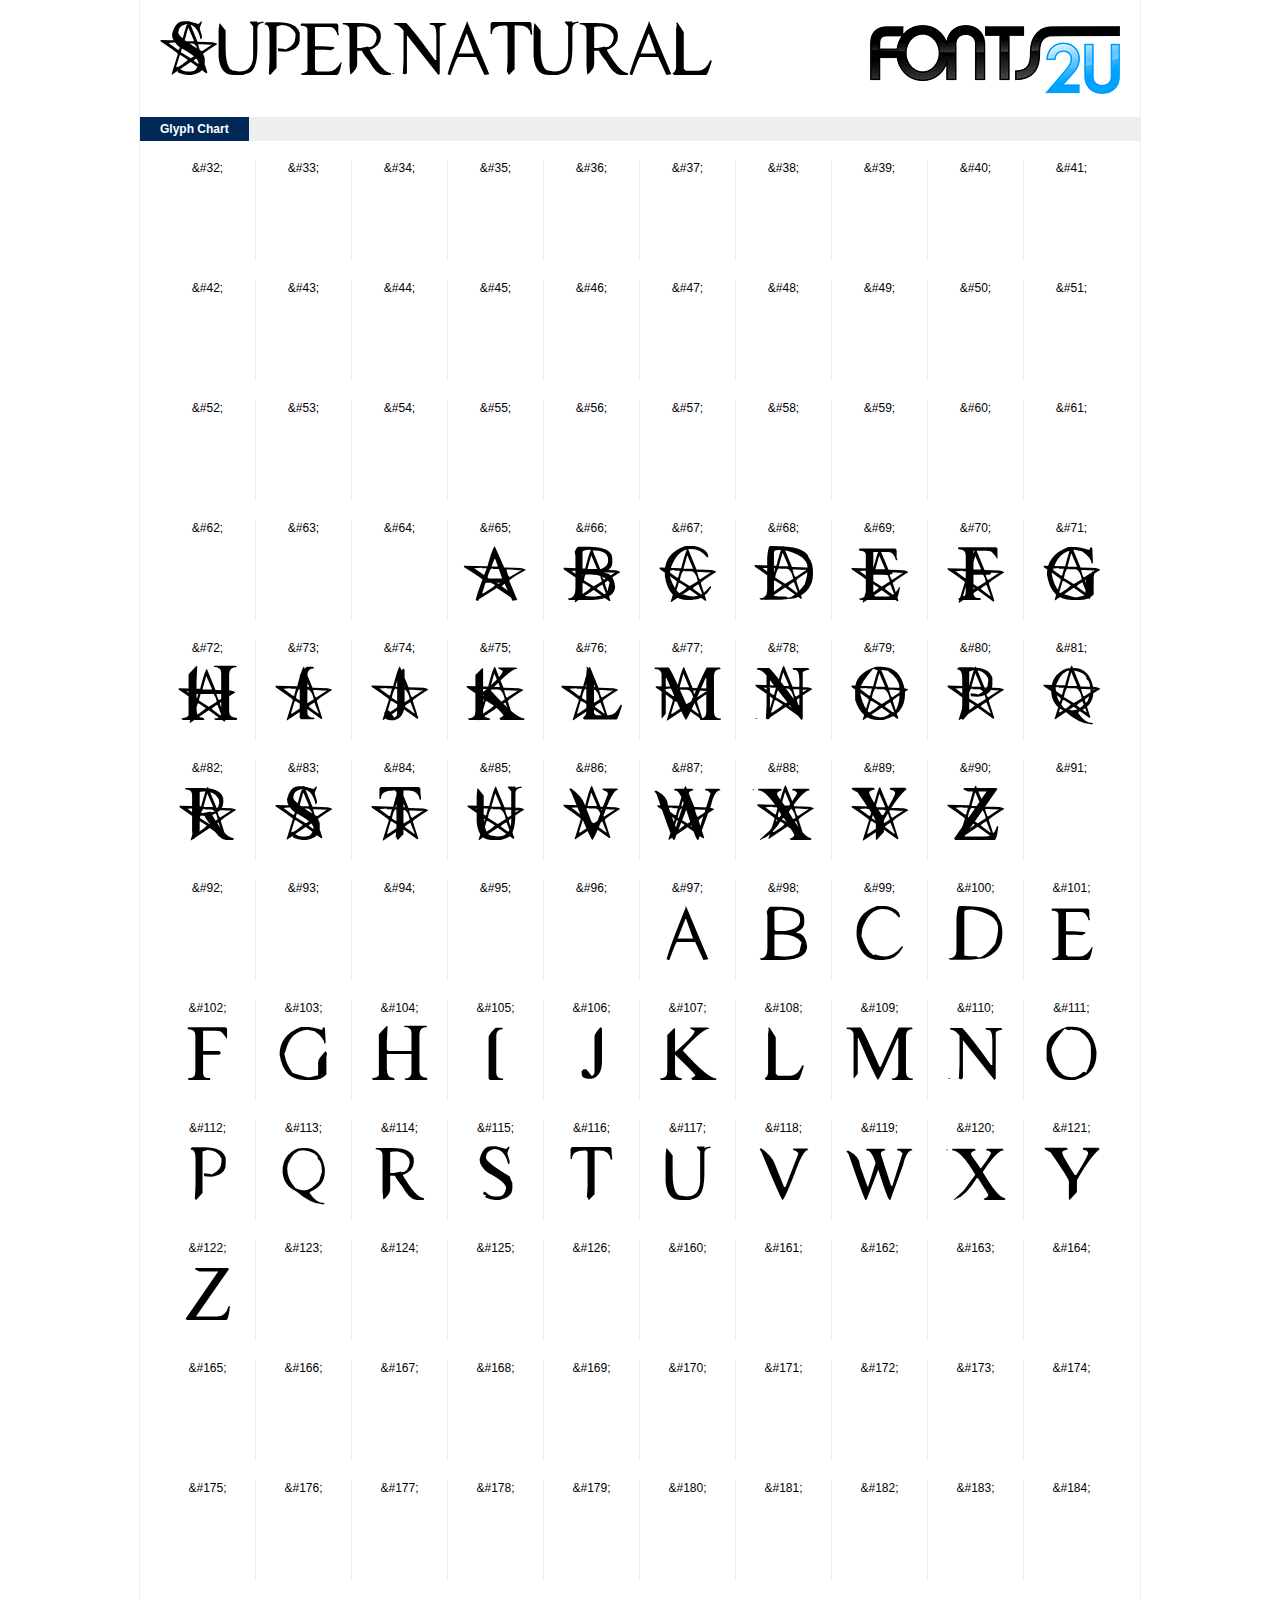
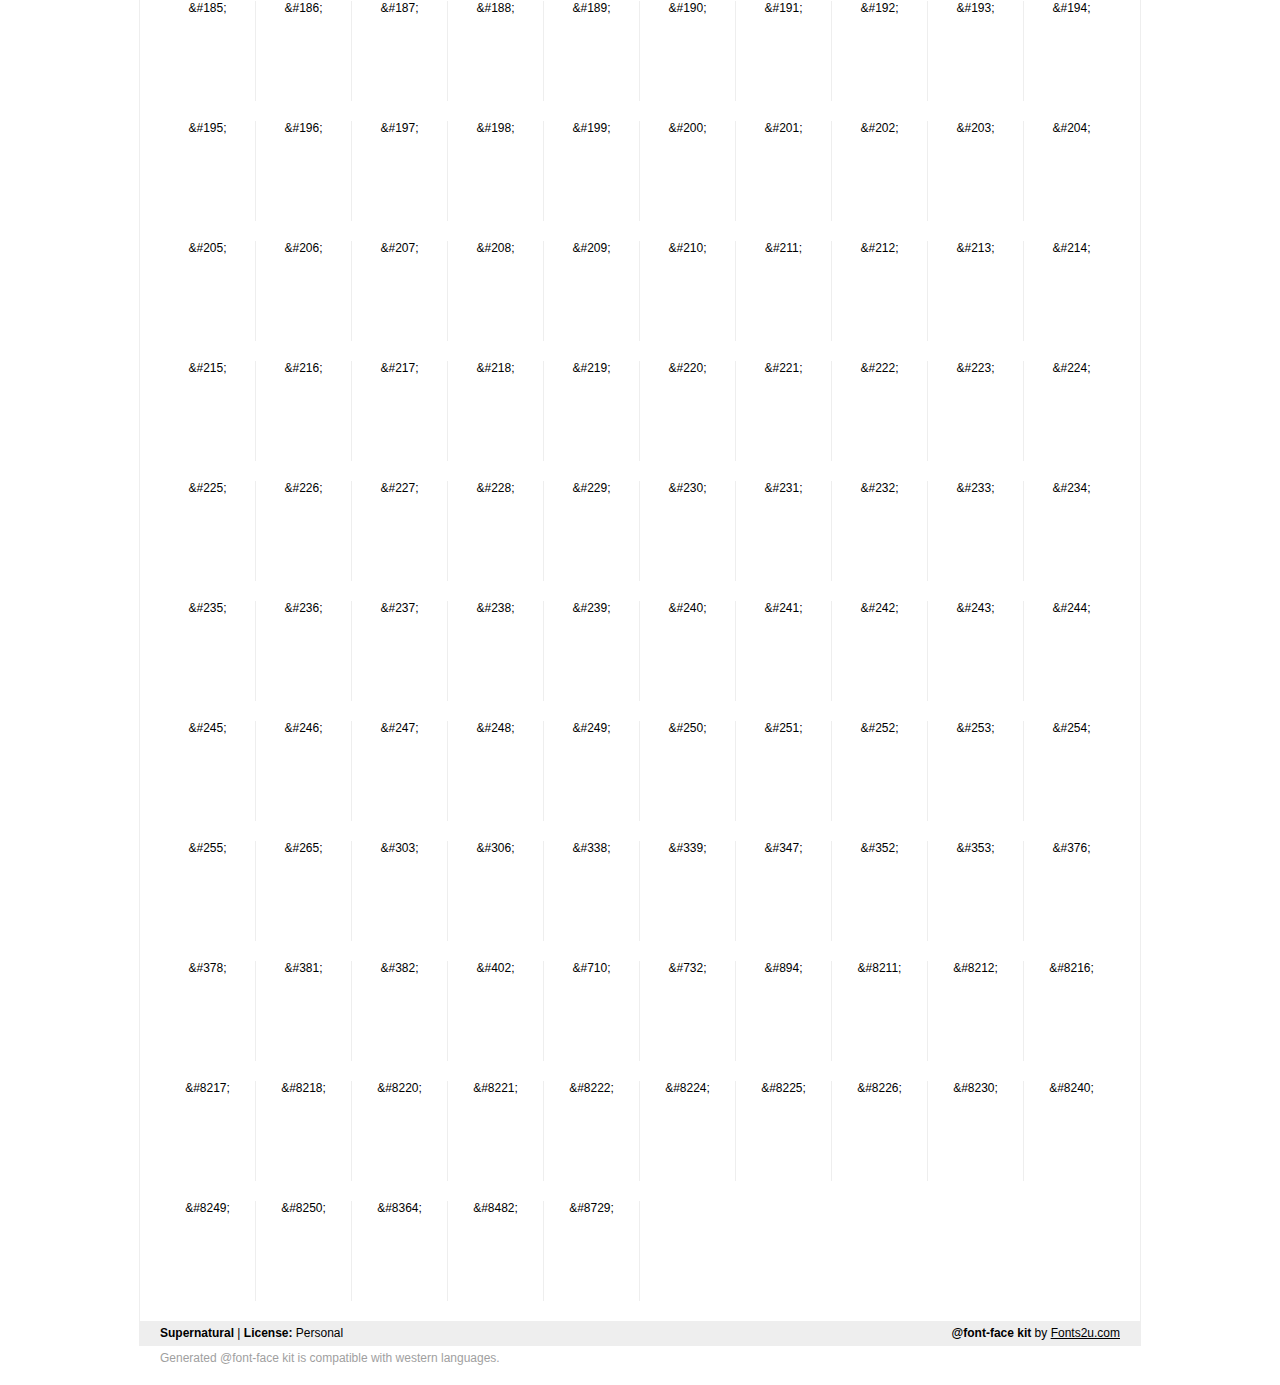
<file: css/demo.html>
﻿<!DOCTYPE html PUBLIC "-//W3C//DTD XHTML 1.0 Strict//EN" "http://www.w3.org/TR/xhtml1/DTD/xhtml1-strict.dtd"> 

<html xmlns="http://www.w3.org/1999/xhtml"> 

  <head> 

    <title>Supernatural @font-face kit sample</title> 
    <meta http-equiv="Content-Type" content="text/html; charset=utf-8" />
    
    <style media="screen" type="text/css">/*<![CDATA[*/@import 'stylesheet.css';/*]]>*/</style>
    <style media="screen" type="text/css">/*<![CDATA[*/@import 'demo-files/demo.css';/*]]>*/</style>
    <style type="text/css">#title,#glyphs p{font-family:"Supernatural"}</style>

 </head> 
 
<body> 

	<div id="wrapper">
		<div id="title">
			Supernatural		</div>
		<div id="logo">
			<a href="http://www.fonts2u.com" target="_blank"><img src="demo-files/fonts2u_logo.gif" width="250" height="69" alt="Fonts2u.com logo" /></a>
		</div>
		<div class="clr"></div>

		<div id="menu">
			<ul>
				<li class="selected"><a href="#glyphs">Glyph Chart</a></li>
			<ul>
			<div class="clr"></div>
		</div>

		<div id="content">
			
			<div id="glyphs">
				﻿<div class="g">&amp;#32;<p> </p></div>﻿<div class="g">&amp;#33;<p>!</p></div>﻿<div class="g">&amp;#34;<p>"</p></div>﻿<div class="g">&amp;#35;<p>#</p></div>﻿<div class="g">&amp;#36;<p>$</p></div>﻿<div class="g">&amp;#37;<p>%</p></div>﻿<div class="g">&amp;#38;<p>&</p></div>﻿<div class="g">&amp;#39;<p>'</p></div>﻿<div class="g">&amp;#40;<p>(</p></div>﻿<div class="g noborder">&amp;#41;<p>)</p></div><div class="clr"></div>﻿<div class="g">&amp;#42;<p>*</p></div>﻿<div class="g">&amp;#43;<p>+</p></div>﻿<div class="g">&amp;#44;<p>,</p></div>﻿<div class="g">&amp;#45;<p>-</p></div>﻿<div class="g">&amp;#46;<p>.</p></div>﻿<div class="g">&amp;#47;<p>/</p></div>﻿<div class="g">&amp;#48;<p>0</p></div>﻿<div class="g">&amp;#49;<p>1</p></div>﻿<div class="g">&amp;#50;<p>2</p></div>﻿<div class="g noborder">&amp;#51;<p>3</p></div><div class="clr"></div>﻿<div class="g">&amp;#52;<p>4</p></div>﻿<div class="g">&amp;#53;<p>5</p></div>﻿<div class="g">&amp;#54;<p>6</p></div>﻿<div class="g">&amp;#55;<p>7</p></div>﻿<div class="g">&amp;#56;<p>8</p></div>﻿<div class="g">&amp;#57;<p>9</p></div>﻿<div class="g">&amp;#58;<p>:</p></div>﻿<div class="g">&amp;#59;<p>;</p></div>﻿<div class="g">&amp;#60;<p><</p></div>﻿<div class="g noborder">&amp;#61;<p>=</p></div><div class="clr"></div>﻿<div class="g">&amp;#62;<p>></p></div>﻿<div class="g">&amp;#63;<p>?</p></div>﻿<div class="g">&amp;#64;<p>@</p></div>﻿<div class="g">&amp;#65;<p>A</p></div>﻿<div class="g">&amp;#66;<p>B</p></div>﻿<div class="g">&amp;#67;<p>C</p></div>﻿<div class="g">&amp;#68;<p>D</p></div>﻿<div class="g">&amp;#69;<p>E</p></div>﻿<div class="g">&amp;#70;<p>F</p></div>﻿<div class="g noborder">&amp;#71;<p>G</p></div><div class="clr"></div>﻿<div class="g">&amp;#72;<p>H</p></div>﻿<div class="g">&amp;#73;<p>I</p></div>﻿<div class="g">&amp;#74;<p>J</p></div>﻿<div class="g">&amp;#75;<p>K</p></div>﻿<div class="g">&amp;#76;<p>L</p></div>﻿<div class="g">&amp;#77;<p>M</p></div>﻿<div class="g">&amp;#78;<p>N</p></div>﻿<div class="g">&amp;#79;<p>O</p></div>﻿<div class="g">&amp;#80;<p>P</p></div>﻿<div class="g noborder">&amp;#81;<p>Q</p></div><div class="clr"></div>﻿<div class="g">&amp;#82;<p>R</p></div>﻿<div class="g">&amp;#83;<p>S</p></div>﻿<div class="g">&amp;#84;<p>T</p></div>﻿<div class="g">&amp;#85;<p>U</p></div>﻿<div class="g">&amp;#86;<p>V</p></div>﻿<div class="g">&amp;#87;<p>W</p></div>﻿<div class="g">&amp;#88;<p>X</p></div>﻿<div class="g">&amp;#89;<p>Y</p></div>﻿<div class="g">&amp;#90;<p>Z</p></div>﻿<div class="g noborder">&amp;#91;<p>[</p></div><div class="clr"></div>﻿<div class="g">&amp;#92;<p>\</p></div>﻿<div class="g">&amp;#93;<p>]</p></div>﻿<div class="g">&amp;#94;<p>^</p></div>﻿<div class="g">&amp;#95;<p>_</p></div>﻿<div class="g">&amp;#96;<p>`</p></div>﻿<div class="g">&amp;#97;<p>a</p></div>﻿<div class="g">&amp;#98;<p>b</p></div>﻿<div class="g">&amp;#99;<p>c</p></div>﻿<div class="g">&amp;#100;<p>d</p></div>﻿<div class="g noborder">&amp;#101;<p>e</p></div><div class="clr"></div>﻿<div class="g">&amp;#102;<p>f</p></div>﻿<div class="g">&amp;#103;<p>g</p></div>﻿<div class="g">&amp;#104;<p>h</p></div>﻿<div class="g">&amp;#105;<p>i</p></div>﻿<div class="g">&amp;#106;<p>j</p></div>﻿<div class="g">&amp;#107;<p>k</p></div>﻿<div class="g">&amp;#108;<p>l</p></div>﻿<div class="g">&amp;#109;<p>m</p></div>﻿<div class="g">&amp;#110;<p>n</p></div>﻿<div class="g noborder">&amp;#111;<p>o</p></div><div class="clr"></div>﻿<div class="g">&amp;#112;<p>p</p></div>﻿<div class="g">&amp;#113;<p>q</p></div>﻿<div class="g">&amp;#114;<p>r</p></div>﻿<div class="g">&amp;#115;<p>s</p></div>﻿<div class="g">&amp;#116;<p>t</p></div>﻿<div class="g">&amp;#117;<p>u</p></div>﻿<div class="g">&amp;#118;<p>v</p></div>﻿<div class="g">&amp;#119;<p>w</p></div>﻿<div class="g">&amp;#120;<p>x</p></div>﻿<div class="g noborder">&amp;#121;<p>y</p></div><div class="clr"></div>﻿<div class="g">&amp;#122;<p>z</p></div>﻿<div class="g">&amp;#123;<p>{</p></div>﻿<div class="g">&amp;#124;<p>|</p></div>﻿<div class="g">&amp;#125;<p>}</p></div>﻿<div class="g">&amp;#126;<p>~</p></div>﻿<div class="g">&amp;#160;<p> </p></div>﻿<div class="g">&amp;#161;<p>¡</p></div>﻿<div class="g">&amp;#162;<p>¢</p></div>﻿<div class="g">&amp;#163;<p>£</p></div>﻿<div class="g noborder">&amp;#164;<p>¤</p></div><div class="clr"></div>﻿<div class="g">&amp;#165;<p>¥</p></div>﻿<div class="g">&amp;#166;<p>¦</p></div>﻿<div class="g">&amp;#167;<p>§</p></div>﻿<div class="g">&amp;#168;<p>¨</p></div>﻿<div class="g">&amp;#169;<p>©</p></div>﻿<div class="g">&amp;#170;<p>ª</p></div>﻿<div class="g">&amp;#171;<p>«</p></div>﻿<div class="g">&amp;#172;<p>¬</p></div>﻿<div class="g">&amp;#173;<p>­</p></div>﻿<div class="g noborder">&amp;#174;<p>®</p></div><div class="clr"></div>﻿<div class="g">&amp;#175;<p>¯</p></div>﻿<div class="g">&amp;#176;<p>°</p></div>﻿<div class="g">&amp;#177;<p>±</p></div>﻿<div class="g">&amp;#178;<p>²</p></div>﻿<div class="g">&amp;#179;<p>³</p></div>﻿<div class="g">&amp;#180;<p>´</p></div>﻿<div class="g">&amp;#181;<p>µ</p></div>﻿<div class="g">&amp;#182;<p>¶</p></div>﻿<div class="g">&amp;#183;<p>·</p></div>﻿<div class="g noborder">&amp;#184;<p>¸</p></div><div class="clr"></div>﻿<div class="g">&amp;#185;<p>¹</p></div>﻿<div class="g">&amp;#186;<p>º</p></div>﻿<div class="g">&amp;#187;<p>»</p></div>﻿<div class="g">&amp;#188;<p>¼</p></div>﻿<div class="g">&amp;#189;<p>½</p></div>﻿<div class="g">&amp;#190;<p>¾</p></div>﻿<div class="g">&amp;#191;<p>¿</p></div>﻿<div class="g">&amp;#192;<p>À</p></div>﻿<div class="g">&amp;#193;<p>Á</p></div>﻿<div class="g noborder">&amp;#194;<p>Â</p></div><div class="clr"></div>﻿<div class="g">&amp;#195;<p>Ã</p></div>﻿<div class="g">&amp;#196;<p>Ä</p></div>﻿<div class="g">&amp;#197;<p>Å</p></div>﻿<div class="g">&amp;#198;<p>Æ</p></div>﻿<div class="g">&amp;#199;<p>Ç</p></div>﻿<div class="g">&amp;#200;<p>È</p></div>﻿<div class="g">&amp;#201;<p>É</p></div>﻿<div class="g">&amp;#202;<p>Ê</p></div>﻿<div class="g">&amp;#203;<p>Ë</p></div>﻿<div class="g noborder">&amp;#204;<p>Ì</p></div><div class="clr"></div>﻿<div class="g">&amp;#205;<p>Í</p></div>﻿<div class="g">&amp;#206;<p>Î</p></div>﻿<div class="g">&amp;#207;<p>Ï</p></div>﻿<div class="g">&amp;#208;<p>Ð</p></div>﻿<div class="g">&amp;#209;<p>Ñ</p></div>﻿<div class="g">&amp;#210;<p>Ò</p></div>﻿<div class="g">&amp;#211;<p>Ó</p></div>﻿<div class="g">&amp;#212;<p>Ô</p></div>﻿<div class="g">&amp;#213;<p>Õ</p></div>﻿<div class="g noborder">&amp;#214;<p>Ö</p></div><div class="clr"></div>﻿<div class="g">&amp;#215;<p>×</p></div>﻿<div class="g">&amp;#216;<p>Ø</p></div>﻿<div class="g">&amp;#217;<p>Ù</p></div>﻿<div class="g">&amp;#218;<p>Ú</p></div>﻿<div class="g">&amp;#219;<p>Û</p></div>﻿<div class="g">&amp;#220;<p>Ü</p></div>﻿<div class="g">&amp;#221;<p>Ý</p></div>﻿<div class="g">&amp;#222;<p>Þ</p></div>﻿<div class="g">&amp;#223;<p>ß</p></div>﻿<div class="g noborder">&amp;#224;<p>à</p></div><div class="clr"></div>﻿<div class="g">&amp;#225;<p>á</p></div>﻿<div class="g">&amp;#226;<p>â</p></div>﻿<div class="g">&amp;#227;<p>ã</p></div>﻿<div class="g">&amp;#228;<p>ä</p></div>﻿<div class="g">&amp;#229;<p>å</p></div>﻿<div class="g">&amp;#230;<p>æ</p></div>﻿<div class="g">&amp;#231;<p>ç</p></div>﻿<div class="g">&amp;#232;<p>è</p></div>﻿<div class="g">&amp;#233;<p>é</p></div>﻿<div class="g noborder">&amp;#234;<p>ê</p></div><div class="clr"></div>﻿<div class="g">&amp;#235;<p>ë</p></div>﻿<div class="g">&amp;#236;<p>ì</p></div>﻿<div class="g">&amp;#237;<p>í</p></div>﻿<div class="g">&amp;#238;<p>î</p></div>﻿<div class="g">&amp;#239;<p>ï</p></div>﻿<div class="g">&amp;#240;<p>ð</p></div>﻿<div class="g">&amp;#241;<p>ñ</p></div>﻿<div class="g">&amp;#242;<p>ò</p></div>﻿<div class="g">&amp;#243;<p>ó</p></div>﻿<div class="g noborder">&amp;#244;<p>ô</p></div><div class="clr"></div>﻿<div class="g">&amp;#245;<p>õ</p></div>﻿<div class="g">&amp;#246;<p>ö</p></div>﻿<div class="g">&amp;#247;<p>÷</p></div>﻿<div class="g">&amp;#248;<p>ø</p></div>﻿<div class="g">&amp;#249;<p>ù</p></div>﻿<div class="g">&amp;#250;<p>ú</p></div>﻿<div class="g">&amp;#251;<p>û</p></div>﻿<div class="g">&amp;#252;<p>ü</p></div>﻿<div class="g">&amp;#253;<p>ý</p></div>﻿<div class="g noborder">&amp;#254;<p>þ</p></div><div class="clr"></div>﻿<div class="g">&amp;#255;<p>ÿ</p></div>﻿<div class="g">&amp;#265;<p>ĉ</p></div>﻿<div class="g">&amp;#303;<p>į</p></div>﻿<div class="g">&amp;#306;<p>Ĳ</p></div>﻿<div class="g">&amp;#338;<p>Œ</p></div>﻿<div class="g">&amp;#339;<p>œ</p></div>﻿<div class="g">&amp;#347;<p>ś</p></div>﻿<div class="g">&amp;#352;<p>Š</p></div>﻿<div class="g">&amp;#353;<p>š</p></div>﻿<div class="g noborder">&amp;#376;<p>Ÿ</p></div><div class="clr"></div>﻿<div class="g">&amp;#378;<p>ź</p></div>﻿<div class="g">&amp;#381;<p>Ž</p></div>﻿<div class="g">&amp;#382;<p>ž</p></div>﻿<div class="g">&amp;#402;<p>ƒ</p></div>﻿<div class="g">&amp;#710;<p>ˆ</p></div>﻿<div class="g">&amp;#732;<p>˜</p></div>﻿<div class="g">&amp;#894;<p>;</p></div>﻿<div class="g">&amp;#8211;<p>–</p></div>﻿<div class="g">&amp;#8212;<p>—</p></div>﻿<div class="g noborder">&amp;#8216;<p>‘</p></div><div class="clr"></div>﻿<div class="g">&amp;#8217;<p>’</p></div>﻿<div class="g">&amp;#8218;<p>‚</p></div>﻿<div class="g">&amp;#8220;<p>“</p></div>﻿<div class="g">&amp;#8221;<p>”</p></div>﻿<div class="g">&amp;#8222;<p>„</p></div>﻿<div class="g">&amp;#8224;<p>†</p></div>﻿<div class="g">&amp;#8225;<p>‡</p></div>﻿<div class="g">&amp;#8226;<p>•</p></div>﻿<div class="g">&amp;#8230;<p>…</p></div>﻿<div class="g noborder">&amp;#8240;<p>‰</p></div><div class="clr"></div>﻿<div class="g">&amp;#8249;<p>‹</p></div>﻿<div class="g">&amp;#8250;<p>›</p></div>﻿<div class="g">&amp;#8364;<p>€</p></div>﻿<div class="g">&amp;#8482;<p>™</p></div>﻿<div class="g">&amp;#8729;<p>∙</p></div>			</div>
			
			<div class="clr"></div>

		</div>

		<div id="footer">
			<div id="copyright"><strong>Supernatural</strong> | <strong>License:</strong> Personal</div>
			<div id="generated"><strong>@font-face kit</strong> by <a href="http://www.fonts2u.com" target="_blank">Fonts2u.com</a></div>
			<div class="clr"></div>
		</div>
	</div>
	<div id="support">Generated @font-face kit is compatible with western languages.</div>

</body> 

</html>
</file>
